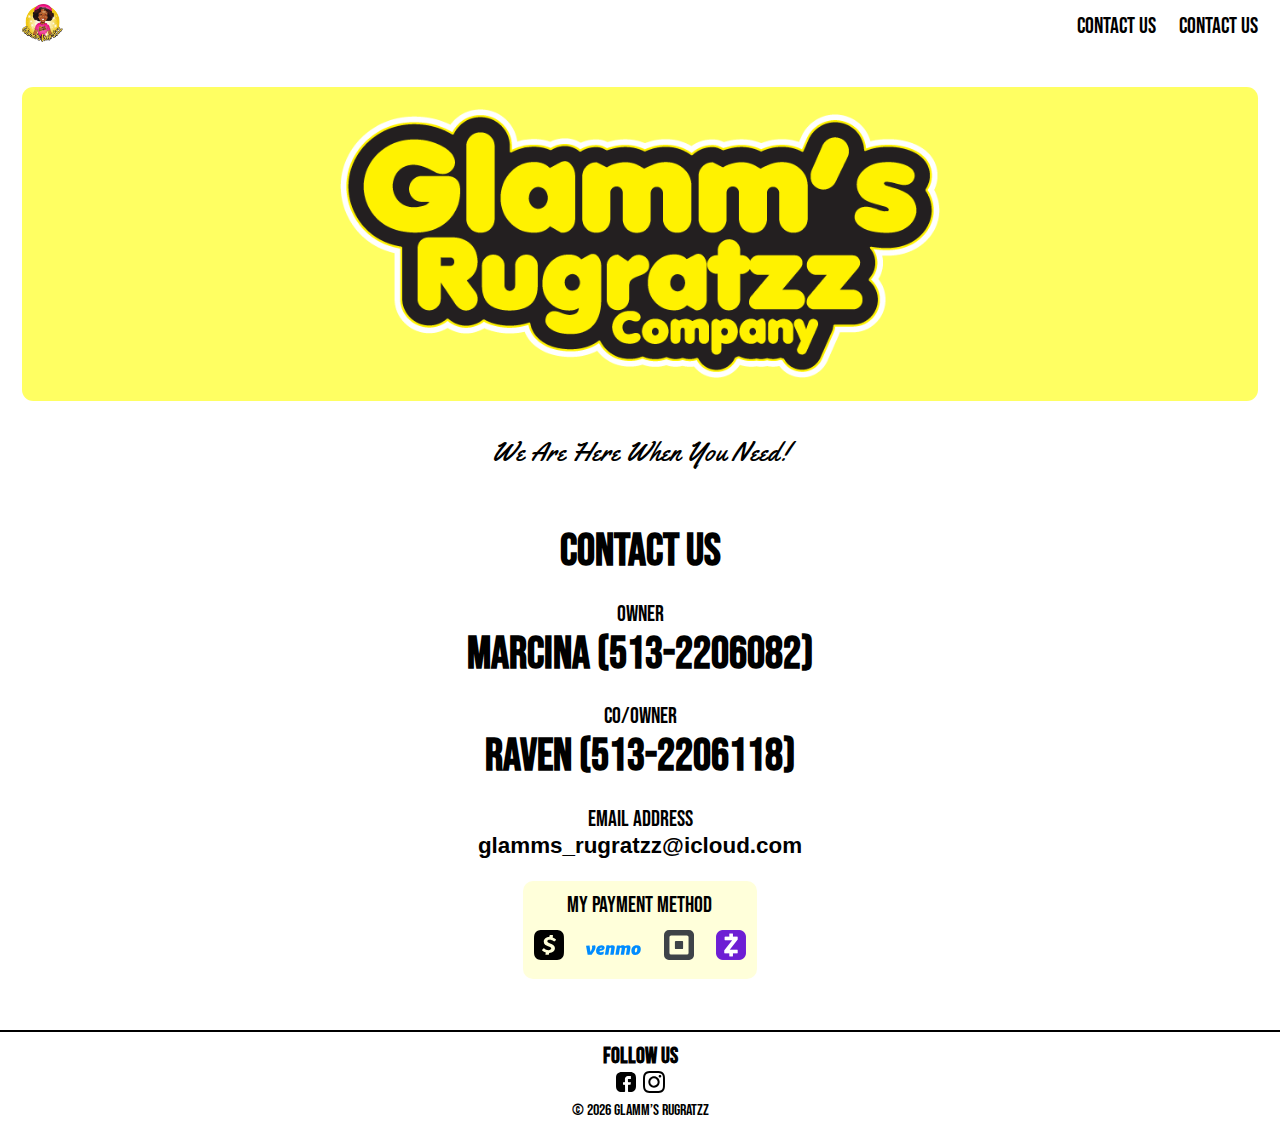
<file: content.html>
<!DOCTYPE html> 
<html lang="en">
  <head>
    <meta charset="UTF-8" />
    <meta name="viewport" content="width=device-width, initial-scale=1.0" />
    <title>Document</title>
    <link rel="stylesheet" href="style.css" />

    <link rel="preconnect" href="https://fonts.googleapis.com" />
    <link rel="preconnect" href="https://fonts.gstatic.com" crossorigin />
    <link
      href="https://fonts.googleapis.com/css2?family=Bebas+Neue&family=Yellowtail&display=swap"
      rel="stylesheet"
    />
    <style>
        section {
          border-bottom: none;
        }
    </style>

  </head>
  <body>
    <header>
      <div class="container header_container">
        <div>
          <a href="index.html"><img class="logo" src="imges/logo.png" alt="logo" /></a>
        </div>
        <nav class="prymary_nav">
          <ul>
            <li><a href="#contact">contact us</a></li>
            <li><a href="#contact">contact us</a></li>
          </ul>
        </nav>
        <div class="toggle" aria-controls="menu" aria-expanded="false" role="button">
          <span></span>
          <span></span>
          <span></span>
        </div>
        <nav class="secondary_nav">
          <ul class="secondary_nav_list">
            <li><a href="index.html">home</a></li>
            <li><a href="service.html">services</a></li>
            <li><a href="content.html">contact us</a></li>
          </ul>
        </nav>      
      </div>
    </header>

    <section class="container hero B">
      <div class="hero_img">
        <img src="imges/fnlR3.png" alt="img" />
      </div>
      <p class="title s_title">we are here when you need!</p>
      
      <div id="contact" class="container contact">
        <h1>contact us</h1>
        <div class="contact_content">
          <p>Owner</p>
          <h1>marcina (513-2206082)</h1>
          <p>Co/Owner</p>
          <h1>Raven (513-2206118)</h1>
          <p>Email address</p>
        <h1 class="mail">glamms_rugratzz<span>@</span>Icloud.com</h1>
        </div>
        <div class="pay_mathod">
          <p>my payment method</p>
          <div class="pay_container">
            <a href="https://cash.app/"><img src="imges/cashapp.svg"></a>      
            <a href="https://venmo.com/"><img src="imges/download.svg" style="width: 55px"></a>
            <a href="https://squareup.com/us/en/"><img src="imges/square_44px.svg"></a>
            <a href="https://www.zellepay.com/"><img src="imges/unnamed.webp"></a>
          </div>
        </div>
      </div>
    </section>

    <footer>
      <h1>Follow us</h1>
      <div class="Social">
        <a href="https://www.facebook.com/queenflawzztees"><img src="imges/facebook.svg" alt="fblink"></a>
        <a href="https://instagram.com/glamms_rugratzz?igshid=MzMyNGUyNmU2YQ%3D%3D&utm_source=qr"><img src="imges/instagram-fill.svg" alt="fblink"></a>
      </div>
      <p>&copy; <span id="current"></span> GLAMM’S RUGRATZZ</p>
    </footer>
    <script src="main.js"></script>
  </body>
</html>
</file>
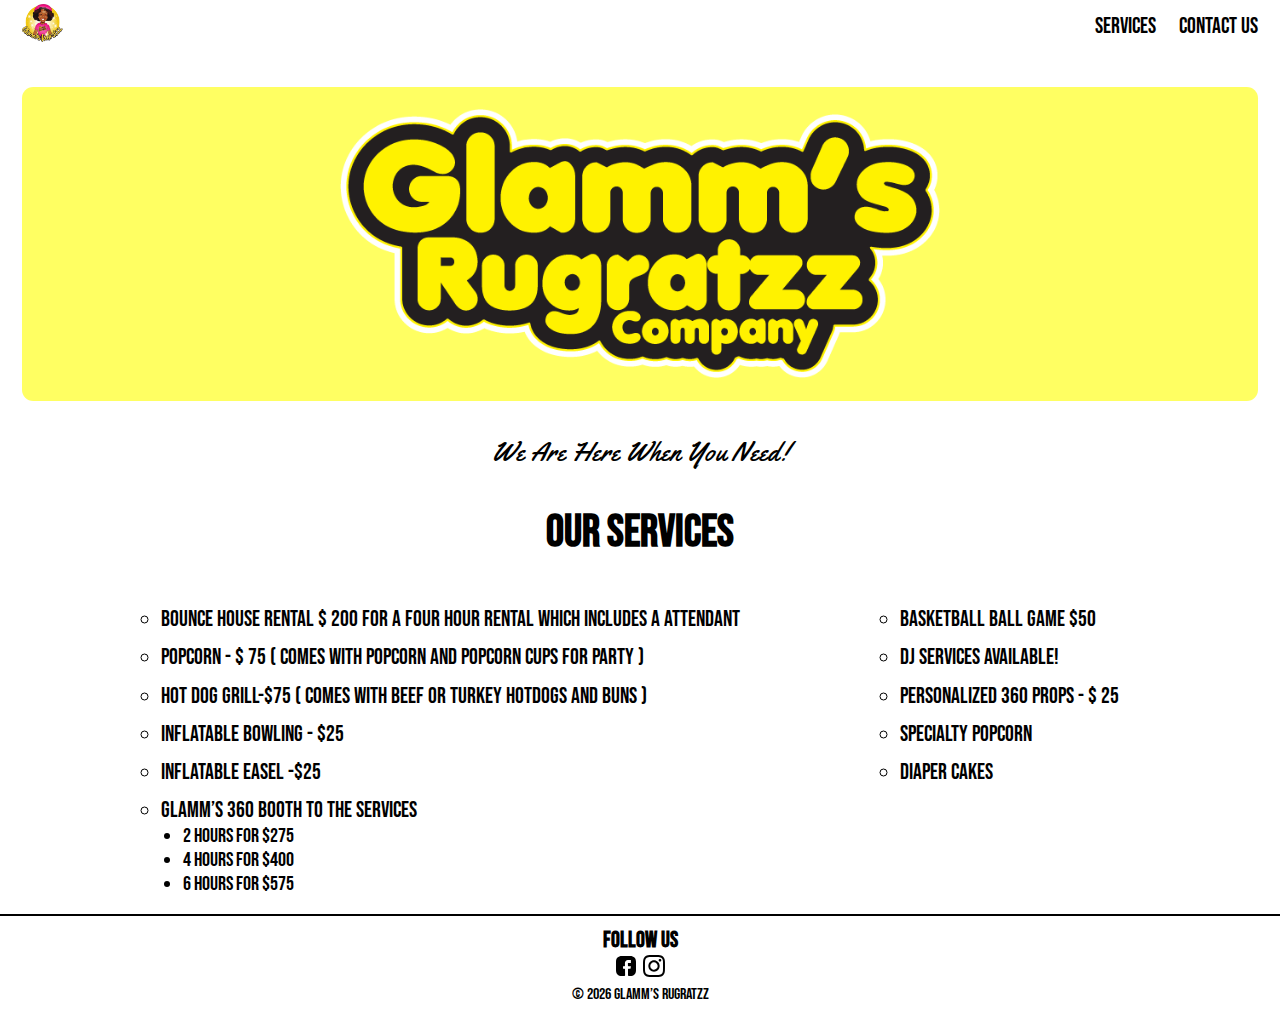
<file: service.html>
<!DOCTYPE html>
<html lang="en">
  <head>
    <meta charset="UTF-8" />
    <meta name="viewport" content="width=device-width, initial-scale=1.0" />
    <title>Document</title>
    <link rel="stylesheet" href="style.css" />

    <link rel="preconnect" href="https://fonts.googleapis.com" />
    <link rel="preconnect" href="https://fonts.gstatic.com" crossorigin />
    <link
      href="https://fonts.googleapis.com/css2?family=Bebas+Neue&family=Yellowtail&display=swap"
      rel="stylesheet"
    />
  </head>
  <body>
    <header>
      <div class="container header_container">
        <div>
          <a href="index.html"><img class="logo" src="imges/logo.png" alt="logo" /></a>
        </div>
        <nav class="prymary_nav">
          <ul>
            <li><a href="#services">services</a></li>
            <li><a href="#contact">contact us</a></li>
          </ul>
        </nav>
        <div
          class="toggle"
          aria-controls="menu"
          aria-expanded="false"
          role="button"
        >
          <span></span>
          <span></span>
          <span></span>
        </div>
        <nav class="secondary_nav">
          <ul class="secondary_nav_list">
            <li><a href="index.html">home</a></li>
            <li><a href="service.html">services</a></li>
            <li><a href="content.html">contact us</a></li>
          </ul>
        </nav>
      </div>
    </header>

    <section class="container hero" style="border-bottom: none;">
      <div class="hero_img">
        <img src="imges/fnlR3.png" alt="img" />
      </div>
      <p class="title s_title">we are here when you need!</p>
      <div class="text_contant">
        <h1 class="title">our services</h1>
        <div class="text_contant services">
          <ul>
            <li>
              Bounce house rental $ 200 for a four hour rental which includes a
              attendant
            </li>
            <li>
              Popcorn - $ 75 ( Comes with popcorn and popcorn cups for party )
            </li>
            <li>
              Hot dog grill-$75 ( comes with beef or turkey hotdogs and buns )
            </li>
            <li>Inflatable bowling - $25</li>
            <li>Inflatable Easel -$25</li>
            <li>Glamm’s 360 Booth to the services
              <ul class="sub_list">
                <li>2 hours for $275</li>
                <li>4 hours for $400</li>
                <li>6 hours for $575</li>
              </ul>
            </li>
          </ul>
          <ul>
            <li>Basketball ball game $50</li>
            <li>DJ Services available!</li>
            <li>Personalized 360 props - $ 25</li>
            <li>Specialty Popcorn</li>
            <li>Diaper cakes</li>
          </ul>
        </div>
      </div>
    </section>

    <footer>
      <h1>Follow us</h1>
      <div class="Social">
        <a href="https://www.facebook.com/queenflawzztees"><img src="imges/facebook.svg" alt="fblink"></a>
        <a href="https://instagram.com/glamms_rugratzz?igshid=MzMyNGUyNmU2YQ%3D%3D&utm_source=qr"><img src="imges/instagram-fill.svg" alt="fblink"></a>
      </div>
      <p>&copy; <span id="current"></span> GLAMM’S RUGRATZZ</p>
    </footer>
    <script src="main.js"></script>
  </body>
</html>
</file>
<file: style.css>
*,
*::before,
*::after {
  margin: 0;
  \\padding: 0;
  box-sizing: border-box;
}

:root {
  --min: min(200ch, 100% - 2rem);
  --margin: 1.5em;
  --color-primary: #ffffff;
  --color-secondary: #fdfde9;
  --color-text: #ffff;
}

html {
  font-family: "Bebas Neue", sans-serif;
  font-size: calc(16px + 0.5vmax);
}

body {
  background-color: var(--color-primary);
  /* text-transform: uppercase; */
}

li {
  list-style-type: none;
}

a {
  text-decoration: none;
  color: black;
}

a:hover {
  color: rgb(206, 206, 0);
}

h1,
p {
  text-align: center;
}

.container {
  inline-size: var(--min);
  margin: auto;
}

header {
  inline-size: 100%;
  background-color: var(--color-primary);
  padding: 0.2em 0;
}

.logo {
  max-inline-size: 1.8em;
}

.header_container {
  position: relative;
  display: flex;
  align-items: center;
  justify-content: space-between;
}

.prymary_nav ul{
  display: flex;
  gap: 1em;
}
/* --------------------------------------------------- */

\\.toggle {
  position: absolute;
  right: 0;
  z-index: 100;
}

.secondary_nav, .toggle, .bg {
  display: none;
}
/* --------------------------------------------------- */
section {
  border-bottom: 2px solid black;
  padding-bottom: 0.8em;
}

/* .hero {
  block-size: 100vh;
} */

.hero_img {
  display: flex;
  align-items: center;
  justify-content: center;

  background-color: rgb(255, 255, 98);
  padding: 1em 0;
  border-radius: 0.5em;
  margin: var(--margin) 0;
}

.hero_img img {
  inline-size: min(50% - 0.8rem);
}

.s_title {
    font-family: "Yellowtail", cursive;
    text-transform: capitalize;
    font-size: 1.2rem;
}

.title {
  margin: 0.8em 0;
}
.img {
  width: 100%;
  display: flex;
  align-items: center;
  justify-content: center;
}

.team {
  font-size: 1.5rem;
  letter-spacing: 1.5px;
}
.img img {
  width: 30%;
  border-radius: 10px;
  margin-top: 1em;
}

.contant {
  font-size: 1.4rem;
  margin-bottom: var(--margin);
}

.services li{
  list-style-type: circle;
  margin-top: .5em;
}
.sub_list li {
  list-style-type: disc;
  font-size: .9rem;
  margin-top: auto;
}
.services_container {
  padding: 2em 0;
  
}
.services_container h1{
  margin: 0;
}
.services {
  display: flex;
  \\align-items: center;
  justify-content: space-evenly;
  margin-top: 1em;
}
.services p{
  \\text-align: left;
}
.services ul {
  padding: 0 1em ;
}
/* .photo_gallery {
  display: flex;
  justify-content: center;
  gap: 1em;
} */
/* .photo_gallery {
  display: grid;
  grid-template-columns: 1fr 1fr 1fr;
  gap: 1em;
} */
.photo_gallery {
  width: 100% ;
  margin:auto;
  columns: 4;
  column-gap: 10px;
}

.photo_gallery figure {
  width: 100%;
  \\margin-bottom: 5px;
  break-inside: avoid;
}
.photo_gallery figure img {
  max-width: 100%;
  border-radius: 15px;
}
.photo_gallery figure video {
  max-width: 100%;
  border-radius: .5em;
}


.gallery h1 {
  margin: 1.5em 0;
}
/* figure {
  flex: 1;
}
figure img {
  inline-size: 100%;
  block-size: 100%;
  border-radius: .5em;
  object-fit: cover;
}

.column {
  display: flex;
  flex-direction: column;
  align-items: center;
  gap: 1em;
} */

.contact {
  border-bottom: none;
  padding: 1.5em 0;
}
.pay_mathod {
  background-color: rgb(255, 255, 218);
  width: fit-content;
  margin: auto;
  margin-top: 1em;
  \\border: 2px solid black;
  padding: .5em;
  border-radius: 10px;
}

.pay_container {
  display: flex;
  align-items: center;
  justify-content:center;
  gap: 1em;

  margin-top: .5em;
}

.pay_container img {
  width: 30px;
 
}
.contact_content p{
    margin-top: 1em;
}

.mail {
  font-family: sans-serif;
  text-transform: lowercase;
  font-size: 1rem;
}

footer {
  \\position: relative;
  background-color: var(--color-primary);
  padding: 0.5em 0;
  border-top: 2px solid black;
}

footer  h1 {
  font-size: 1rem;
}

.Social {
  width: fit-content;
  margin: auto;
  \\position: absolute;
  \\top: .5em;
  \\right: 0.5em;
}

footer p {
  font-size: .7rem;
  text-align: center;
}


@media (max-width: 768px) {
  .prymary_nav {
    display: none;
  }
  
  .img img {
    width: 40%;
  }
  
  /* ------------------------------------------------ */

  .toggle {
    width: 1.5em;
    height: 1.5em;
    cursor: pointer;
    display: flex;
    flex-direction: column;
    justify-content: space-around;
    align-items: center;   
    z-index: 98;
  }
  
  .toggle span {
    background-color: #000000;
    width: 80%;
    height: 2px;
  }
  
  .toggle.active{
    transform: rotate(-180deg);
    z-index: 99;
  }
  .toggle.active span:nth-child(1){
    position: absolute;
    top: 50%;
    left: 50%;
    transform: translate(-50%, -50%) rotate(45deg);
  }
  .toggle.active span:nth-child(2){
    opacity: 0;
  }
  .toggle.active span:nth-child(3){
    position: absolute;
    top: 50%;
    left: 50%;
    transform: translate(-50%, -50%) rotate(-45deg);
  }

  .secondary_nav_list {
    visibility: hidden;
  }  
  .secondary_nav {
    display: block;
    background-color: antiquewhite;
    position: fixed;
    top: 0;
    right: 0;
    width: 0vw;
    height: 100vh;
    z-index: 98;
    transition: width 400ms cubic-bezier(0, 0.81, 0.59, 0.97);
  }
  .secondary_nav.show .secondary_nav_list {
    visibility: visible;
  }
  .secondary_nav.show {
    width: 100vw;
  } 

  .secondary_nav_list {
    margin: 3em 1em;
  }
  .secondary_nav_list li {
    margin-top: 1em;
  }

  .services {
    display: block;
    \\padding: 0 1em;
  }
  /* .services ul {
    padding: 0 1em ;
  } */

  /* ------------------------------------------------- */

  .photo_gallery {
    columns: 2;
  }


  section {
    padding-bottom: 0.4em;
  }
}
@media (max-width: 412px) {
    .s_title {
        font-size: 1rem;
    }
    .team {
      font-size: 1rem;
      letter-spacing: .5px;
    }
    .photo_gallery {
      columns: 2;
    }
  
    .contant {
        font-size: 1.2rem;     
    }
    
}
</file>
